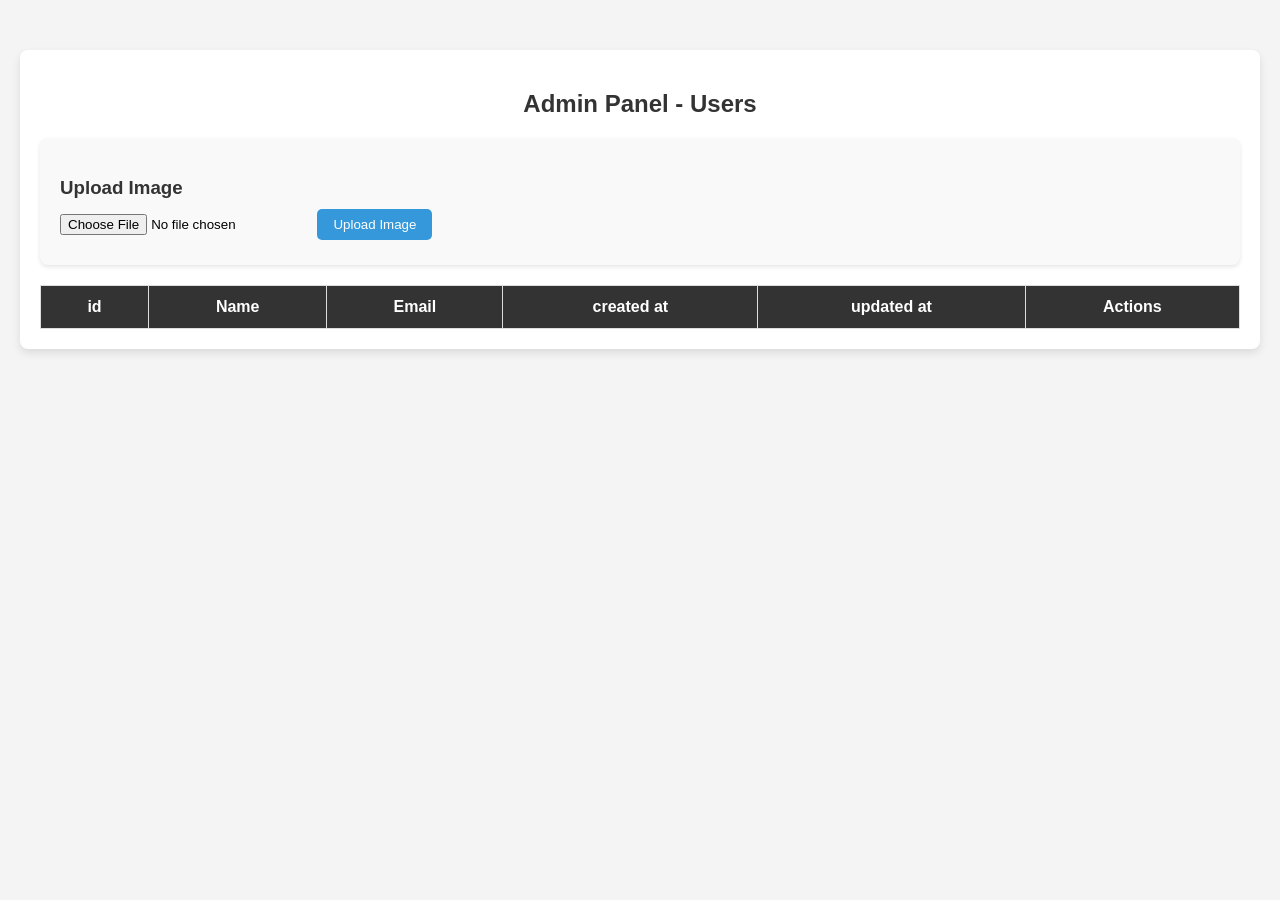
<file: frontend/admin.html>
<!DOCTYPE html>
<html lang="en">
    <head>
        <meta charset="UTF-8">
        <meta name="viewport" content="width=device-width, initial-scale=1.0">
        <link rel="stylesheet" href="./css/admin.css">
        <title>Admin Panel - Users</title>
    </head>
    <body>
    <div class="container">
        <h2>Admin Panel - Users</h2>
        <!-- Image Upload Section -->
        <div class="upload-section">
            <h3>Upload Image</h3>
            <input type="file" id="image" accept="image/*" required>
            <button onclick="uploadImage()">Upload Image</button>
        </div>
        <table>
            <thead>
                <tr>
                    <th>id</th>
                    <th>Name</th>
                    <th>Email</th>
                    <th>created at</th>
                    <th>updated at</th>
                    <th>Actions</th>
                </tr>
            </thead>
            <tbody id="users-table-body">
            </tbody>
        </table>
    </div>
    <script src="js/admin.js"></script>
    </body>
</html>
</file>
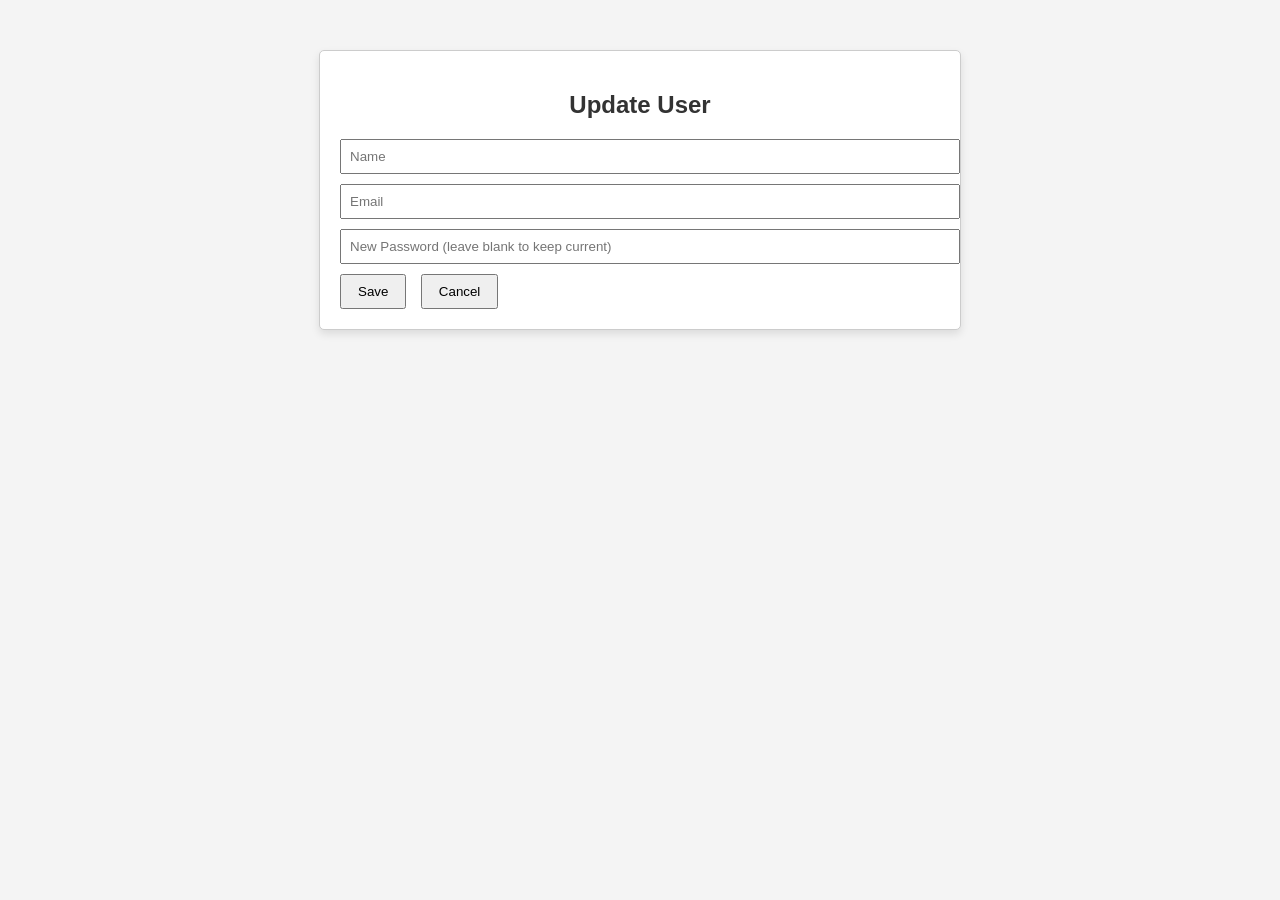
<file: frontend/update.html>
<!DOCTYPE html>
<html lang="en">
<head>
    <meta charset="UTF-8">
    <meta name="viewport" content="width=device-width, initial-scale=1.0">
    <link rel="stylesheet" href="./css/admin.css">
    <title>Update User</title>
    <style>
        .container {
            max-width: 600px;
            margin: 50px auto;
            padding: 20px;
            border: 1px solid #ccc;
            border-radius: 5px;
        }
        .container input {
            width: 100%;
            margin-bottom: 10px;
            padding: 8px;
        }
        .container button {
            padding: 8px 16px;
            margin-right: 10px;
        }
    </style>
</head>
<body>
    <div class="container">
        <h2>Update User</h2>
        <input type="text" id="editName" placeholder="Name">
        <input type="email" id="editEmail" placeholder="Email">
        <input type="password" id="editPassword" placeholder="New Password (leave blank to keep current)">
        <button onclick="updateUser()">Save</button>
        <button onclick="window.location.href='admin.html'">Cancel</button>
    </div>

    <script src="./js/update.js"></script>
</body>
</html>
</file>
<file: frontend/css/admin.css>
/* General styles */
body {
    font-family: Arial, sans-serif;
    background-color: #f4f4f4;
    margin: 0;
    padding: 0;
}

.container {
    max-width: 1200px;
    margin: 50px auto;
    background: #fff;
    padding: 20px;
    border-radius: 8px;
    box-shadow: 0 4px 8px rgba(0, 0, 0, 0.1);
}

h2 {
    text-align: center;
    margin-bottom: 20px;
    color: #333;
}

/* Table styles */
table {
    width: 100%;
    border-collapse: collapse;
    margin-top: 20px;
}

th, td {
    padding: 12px 15px;
    text-align: center;
    border: 1px solid #ddd;
}

th {
    background-color: #333;
    color: white;
}

tr:nth-child(even) {
    background-color: #f9f9f9;
}

tr:hover {
    background-color: #f1f1f1;
}

/* Button styles */
.delete-btn {
    background-color: #e74c3c;
    color: white;
    border: none;
    padding: 8px 12px;
    border-radius: 5px;
    cursor: pointer;
    font-size: 14px;
}

.delete-btn:hover {
    background-color: #c0392b;
}

.edit-btn {
    background-color: #3ce742;
    color: white;
    border: none;
    padding: 8px 12px;
    border-radius: 5px;
    cursor: pointer;
    font-size: 14px;
    margin-right: 9%;
}
td.butt {
    display: flex;
}

/* Upload Section Styles */
.upload-section {
    margin-bottom: 20px;
    padding: 20px;
    background-color: #f9f9f9;
    border-radius: 8px;
    box-shadow: 0 2px 4px rgba(0, 0, 0, 0.1);
}
.upload-section h3 {
    margin-bottom: 10px;
    color: #333;
}
.upload-section input[type="file"] {
    margin-bottom: 10px;
}
.upload-section button {
    background-color: #3498db;
    color: white;
    border: none;
    padding: 8px 16px;
    border-radius: 5px;
    cursor: pointer;
}
.upload-section button:hover {
    background-color: #2980b9;
}

/* Responsive styles */
@media (max-width: 600px) {
    th, td {
        font-size: 14px;
        padding: 8px;
    }

    .delete-btn {
        padding: 6px 10px;
        font-size: 12px;
    }
}
</file>
